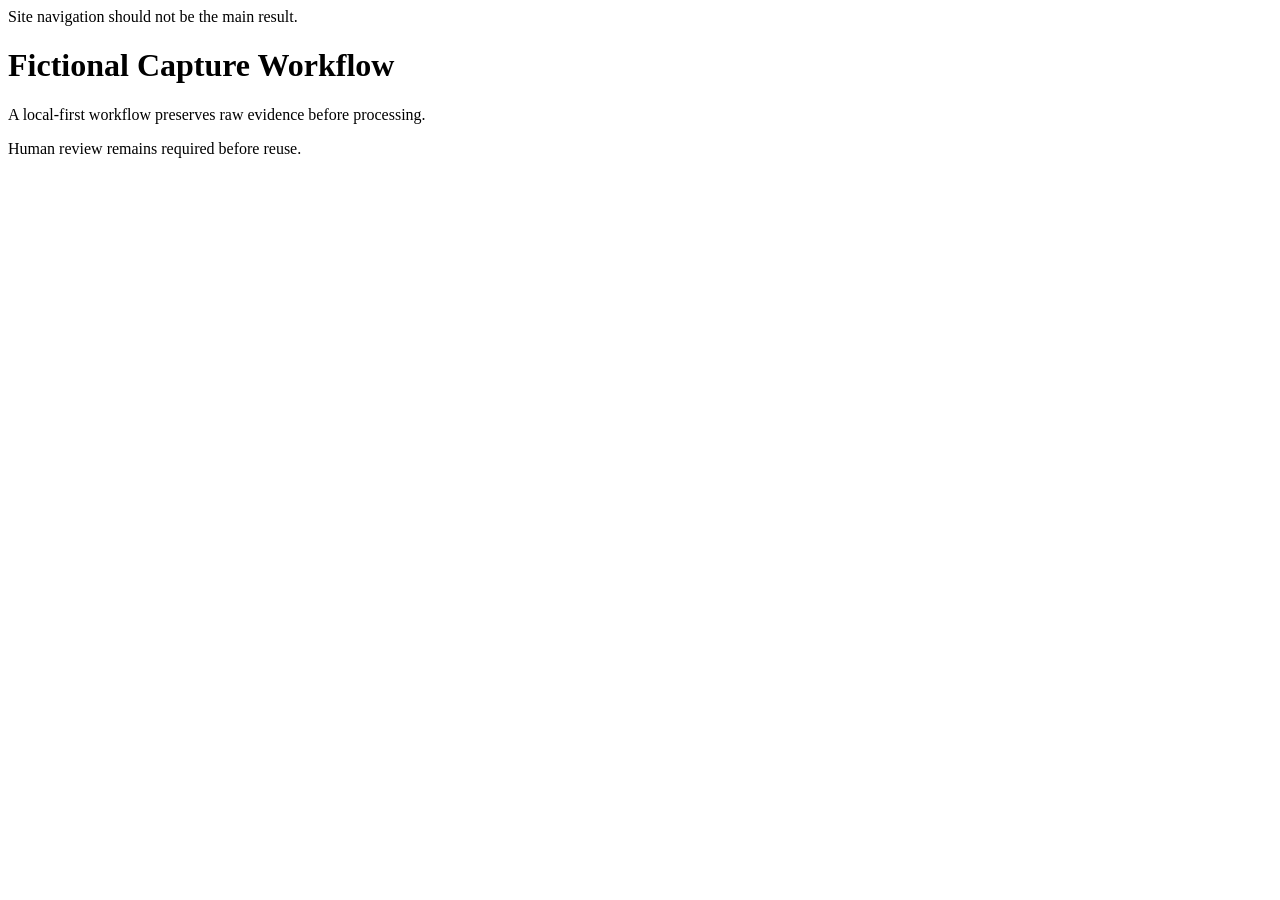
<file: samples/p1_5_article_fixture.html>
<!doctype html>
<html lang="en">
<head>
  <meta charset="utf-8">
  <title>Fictional public article</title>
  <style>body { color: black; }</style>
</head>
<body>
  <nav>Site navigation should not be the main result.</nav>
  <main>
    <h1>Fictional Capture Workflow</h1>
    <p>A local-first workflow preserves raw evidence before processing.</p>
    <p>Human review remains required before reuse.</p>
  </main>
  <script>window.secret = "not readable article text";</script>
</body>
</html>
</file>
